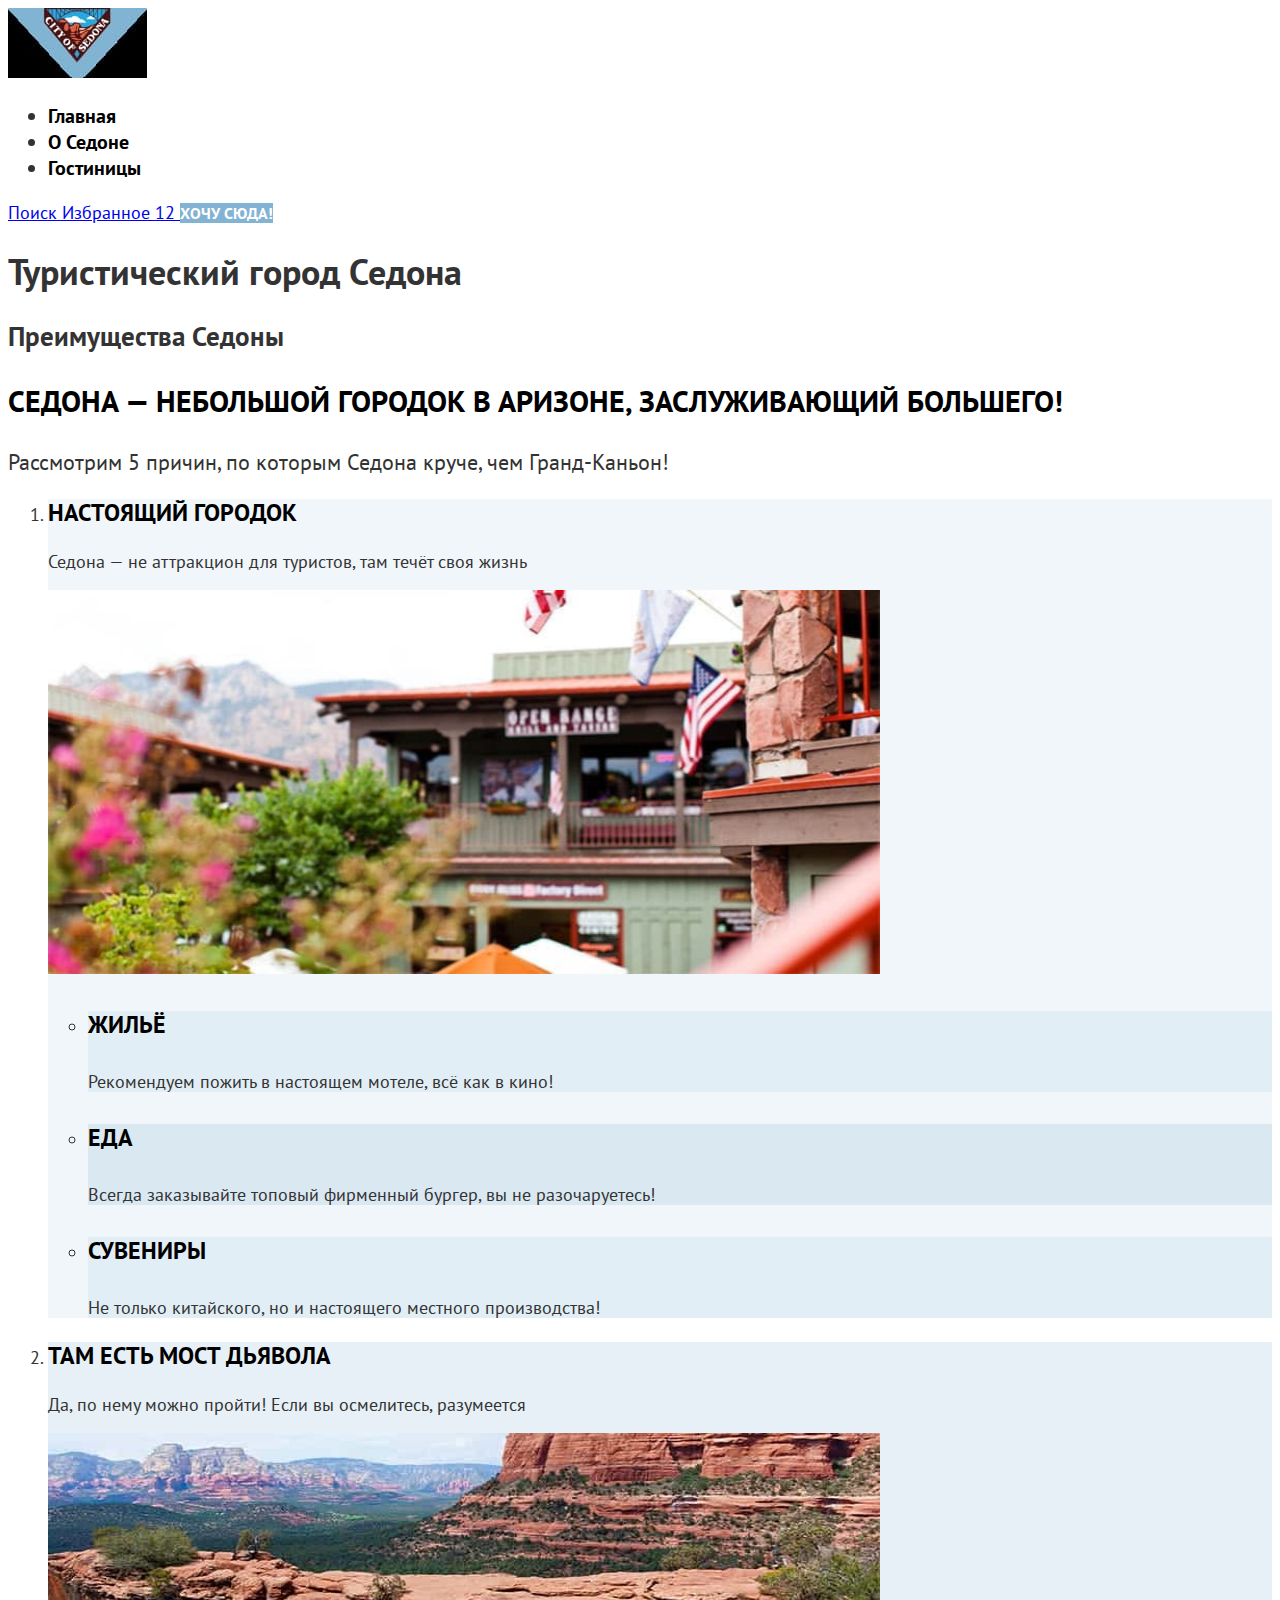
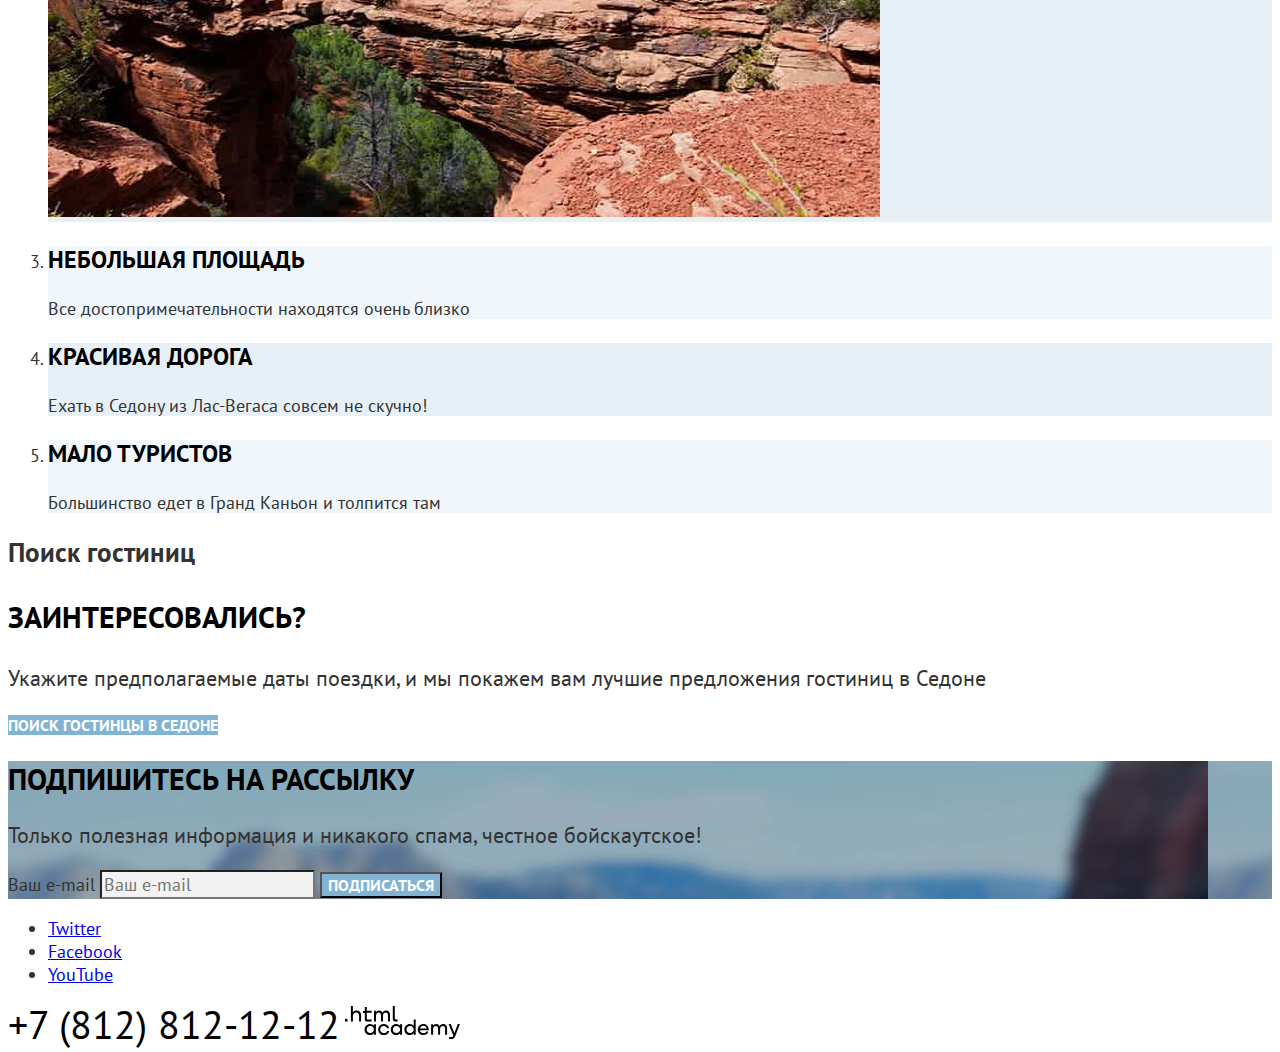
<file: index.html>
<!DOCTYPE html>
<html class="page" lang="ru">

<head>
  <meta charset="utf-8">
  <title>Седона — небольшой городок в Аризоне</title>
  <link rel="stylesheet" href="/css/style.css">
  <link href="https://fonts.googleapis.com/css2?family=PT+Sans&display=swap" rel="stylesheet">
</head>

<body>
  <header class="page-header">
    <nav class="header-nav">
      <a class="logo">
        <img src="/img/logo.jpg" width="139" height="70" alt="Седона">
      </a>

      <ul class="site-menu">
        <li class="site-menu-item site-menu-item-active">
          <a class="site-menu-link">Главная</a>
        </li>
        <li class="site-menu-item">
          <a class="site-menu-link" href="#">О Седоне</a>
        </li>
        <li class="site-menu-item">
          <a class="site-menu-link" href="catalog.html">Гостиницы</a>
        </li>
      </ul>

      <div class="additional-menu">
        <a class="icon-button" href="#">
          <span class="visually-hidden">Поиск</span>
        </a>
        <a class="icon-button" href="#">
          <span class="visually-hidden">Избранное</span>
          <span class="icon-button-counter">12</span>
        </a>
        <a href="#" class="button">Хочу сюда!</a>
      </div>
    </nav>
  </header>

  <main class="page-main">
    <h1 class="visually-hidden">Туристический город Седона</h1>

    <section class="advantages">
      <h2 class="visually-hidden">Преимущества Седоны</h2>

      <p class="section-title">Седона — небольшой городок в Аризоне, заслуживающий большего!</p>
      <p class="section-description">Рассмотрим 5 причин, по которым Седона круче, чем Гранд-Каньон!</p>

      <ol class="advantages-list">
        <li class="advantages-item">
          <h3 class="advantages-title">Настоящий городок</h3>
          <p class="advantages-text">Седона — не аттракцион для туристов, там течёт своя жизнь</p>
          <img class="advantages-img" src="/img/content/real-city.jpg" width="832" height="384"
            alt="Фото города Седона с заведенями">

          <ul class="advantages-list">
            <li class="advantages-item">
              <h4 class="advantages-title">Жильё</h4>
              <p class="advantages-text">Рекомендуем пожить в настоящем мотеле, всё как в кино!</p>
            </li>
            <li class="advantages-item">
              <h4 class="advantages-title">Еда</h4>
              <p class="advantages-text">Всегда заказывайте топовый фирменный бургер, вы не разочаруетесь!</p>
            </li>
            <li class="advantages-item">
              <h4 class="advantages-title">Сувениры</h4>
              <p class="advantages-text">Не только китайского, но и настоящего местного производства!</p>
            </li>
          </ul>
        </li>

        <li class="advantages-item">
          <h3 class="advantages-title">Там есть мост дьявола</h3>
          <p class="advantages-text">Да, по нему можно пройти! Если вы осмелитесь, разумеется</p>
          <img class="advantages-img" src="/img/content/devil-bridge.jpg" width="832" height="384"
            alt="Фото Моста дьявола: природного каменного моста между скалами">
        </li>

        <li class="advantages-item">
          <h3 class="advantages-title">Небольшая площадь</h3>
          <p class="advantages-text">Все достопримечательности находятся очень близко</p>
        </li>

        <li class="advantages-item">
          <h3 class="advantages-title">Красивая дорога</h3>
          <p class="advantages-text">Ехать в Седону из Лас-Вегаса совсем не скучно!</p>
        </li>

        <li class="advantages-item">
          <h3 class="advantages-title">Мало туристов</h3>
          <p class="advantages-text">Большинство едет в Гранд Каньон и толпится там</p>
        </li>
      </ol>
    </section>

    <section class="search">
      <h2 class="visually-hidden">Поиск гостиниц</h2>

      <p class="section-title">Заинтересовались?</p>
      <p class="section-description">Укажите предполагаемые даты поездки, и мы покажем вам лучшие предложения гостиниц в
        Седоне</p>

      <a href="#" class="search-button button">Поиск гостинцы в Седоне</a>
    </section>

    <section class="subscribe">
      <h2 class="section-title">Подпишитесь на рассылку</h2>
      <p class="section-description">Только полезная информация и никакого спама, честное бойскаутское!</p>

      <form class="subscribe-form" action="https://echo.htmlacademy.ru/" method="post">
        <label class="subscribe-field field">
          <span class="visually-hidden">Ваш e-mail</span>
          <input class="field-input" type="email" name="email" placeholder="Ваш e-mail">
        </label>
        <button class="subscribe-button button" type="submit">Подписаться</button>
      </form>

    </section>
  </main>

  <footer class="page-footer">
    <ul class="page-footer-social social">
      <li class="social-item">
        <a class="social-link" href="https://twitter.com/htmlacademy_ru">
          <span class="visually-hidden">Twitter</span>
        </a>
      </li>
      <li class="social-item">
        <a class="social-link" href="https://www.facebook.com/htmlacademy">
          <span class="visually-hidden">Facebook</span>
        </a>
      </li>
      <li class="social-item">
        <a class="social-link" href="https://www.youtube.com/c/HTMLAcademyRUS">
          <span class="visually-hidden">YouTube</span>
        </a>
      </li>
    </ul>

    <a class="footer-phone" href="tel:+78128121212">+7 (812) 812-12-12</a>

    <a class="footer-developer" href="https://htmlacademy.ru/">
      <img src="/img/html-academy.svg" width="115" height="33" alt="Разработано HTML Academy">
    </a>
  </footer>
</body>

</html>
</file>
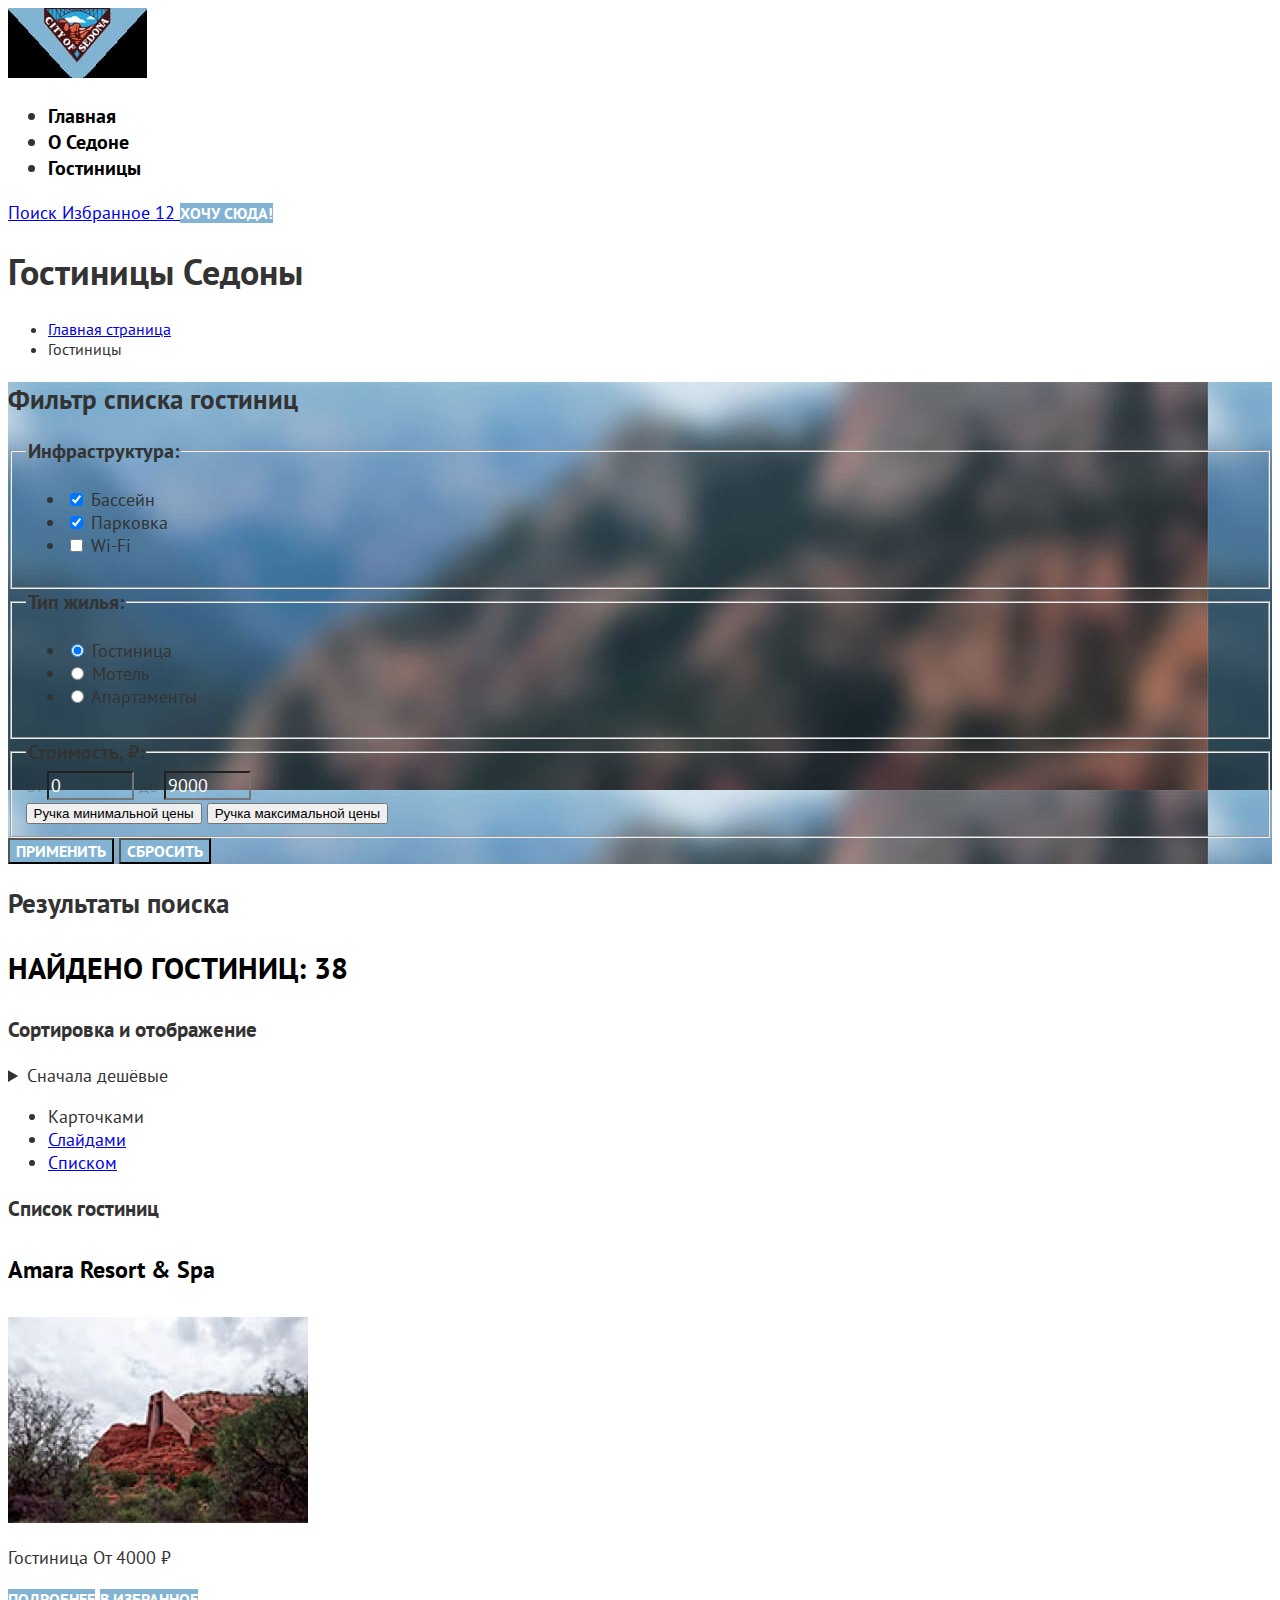
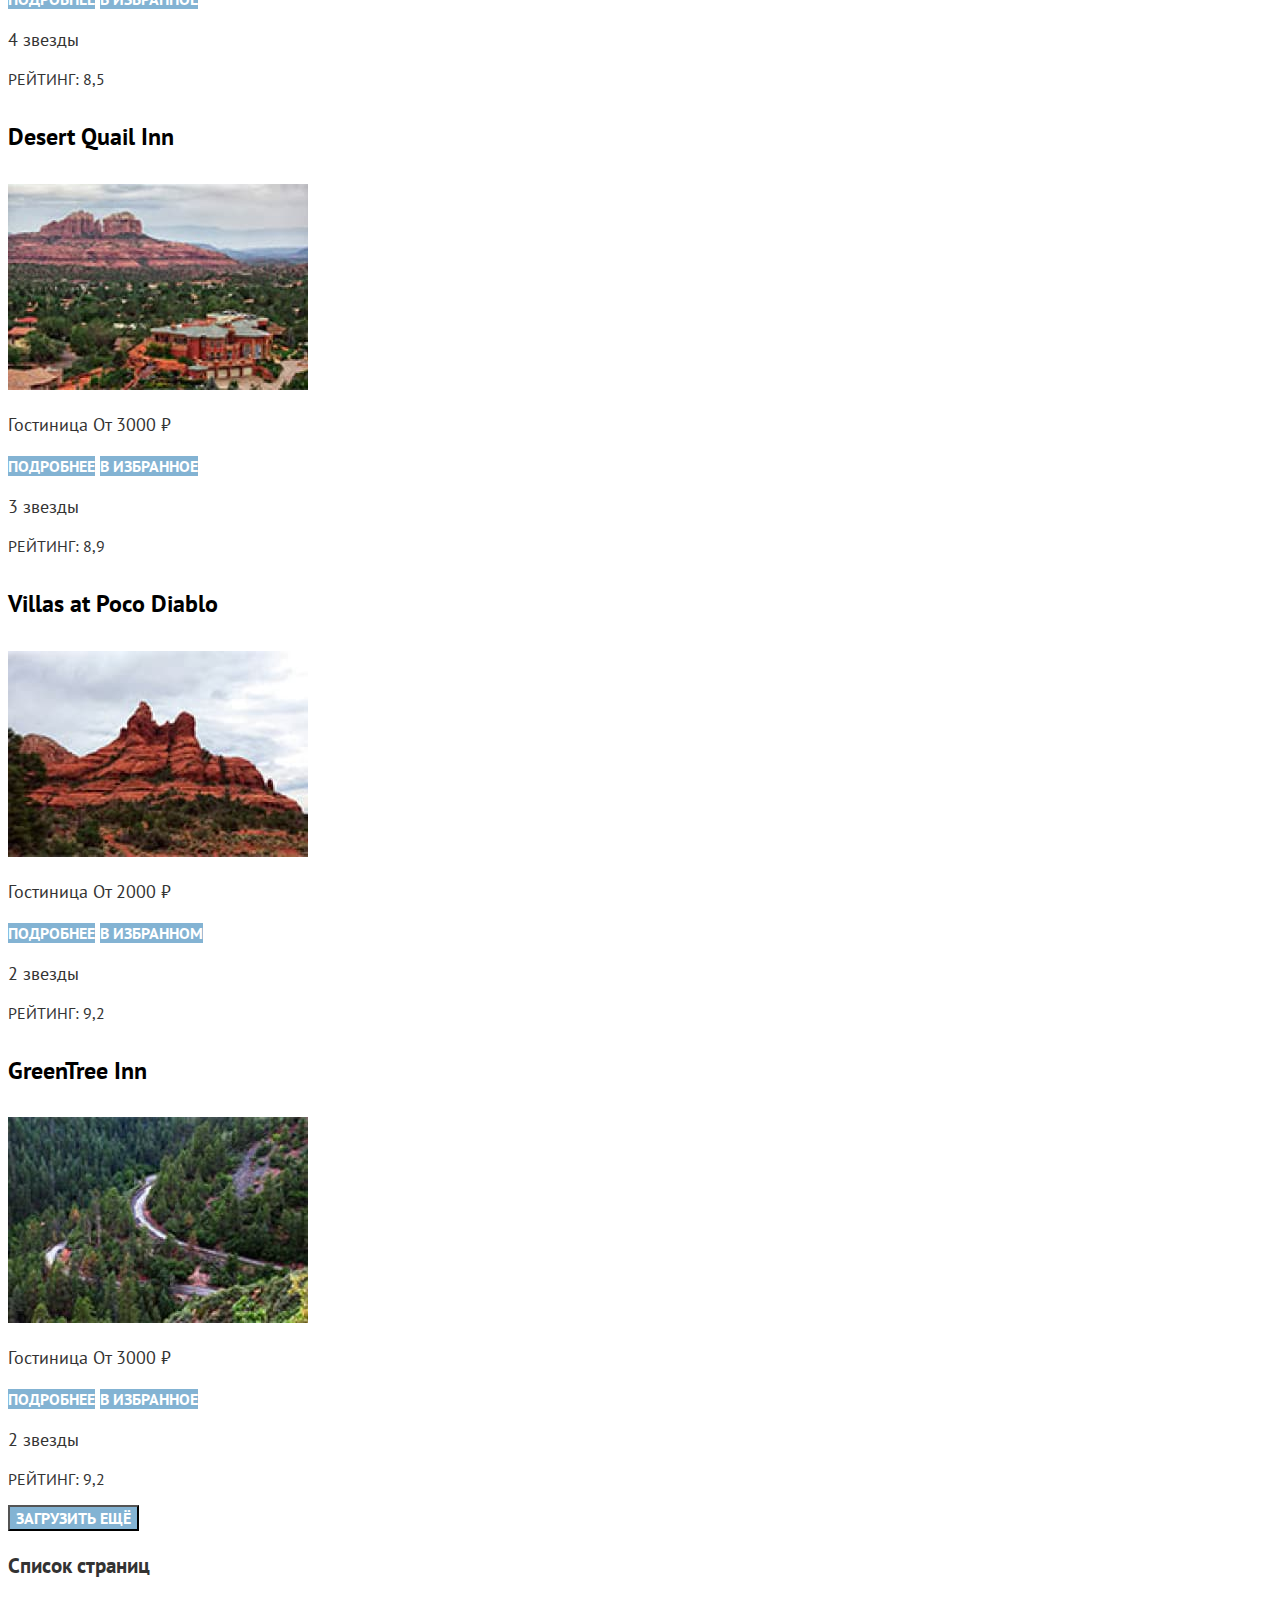
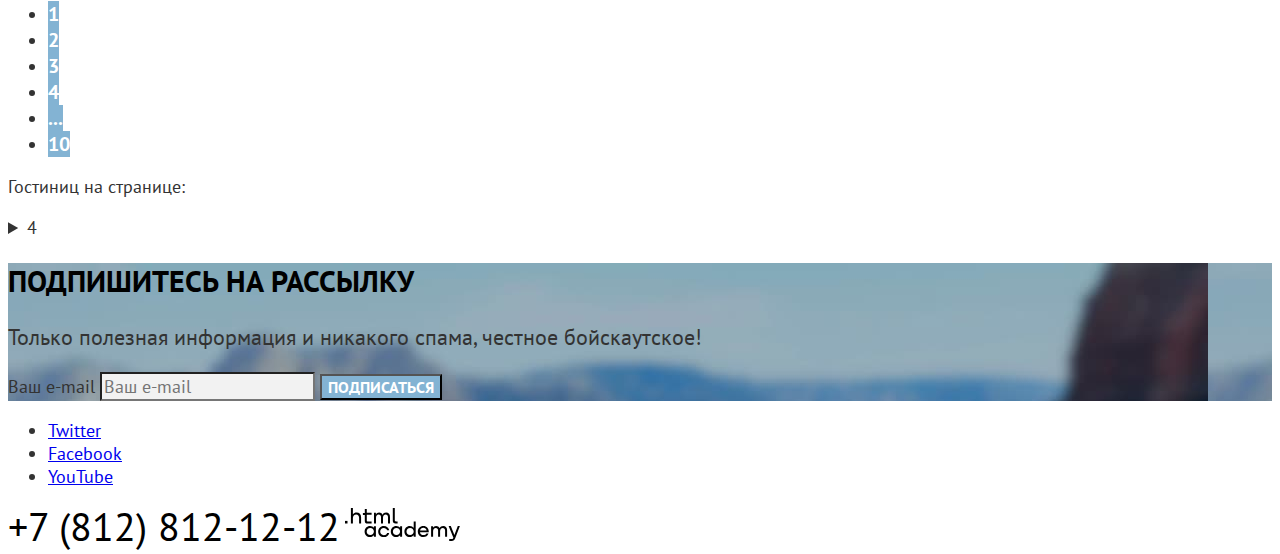
<file: catalog.html>
<!DOCTYPE html>
<html class="page" lang="ru">

<head>
  <meta charset="utf-8">
  <title>Гостиницы Седоны</title>
  <link rel="stylesheet" href="/css/style.css">
  <link href="https://fonts.googleapis.com/css2?family=PT+Sans&display=swap" rel="stylesheet">
</head>

<body>
  <header class="page-header">
    <nav class="header-nav">
      <a class="logo" href="index.html">
        <img src="/img/logo.jpg" width="139" height="70" alt="Седона">
      </a>

      <ul class="site-menu">
        <li class="site-menu-item">
          <a class="site-menu-link" href="index.html">Главная</a>
        </li>
        <li class="site-menu-item">
          <a class="site-menu-link" href="#">О Седоне</a>
        </li>
        <li class="site-menu-item site-menu-item-active">
          <a class="site-menu-link">Гостиницы</a>
        </li>
      </ul>

      <div class="additional-menu">
        <a class="icon-button" href="#">
          <span class="visually-hidden">Поиск</span>
        </a>
        <a class="icon-button" href="#">
          <span class="visually-hidden">Избранное</span>
          <span class="icon-button-counter">12</span>
        </a>
        <a href="#" class="button">Хочу сюда!</a>
      </div>
    </nav>
  </header>

  <main class="page-main">
    <h1 class="page-main-header">Гостиницы Седоны</h1>
    <ul class="breadcrumbs">
      <li class="breadcrumbs-item">
        <a class="breadcrumbs-link" href="index.html">
          <span class="visually-hidden">Главная страница</span>
        </a>
      </li>
      <li class="breadcrumbs-item">
        <a class="breadcrumbs-link">
          Гостиницы
        </a>
      </li>
    </ul>

    <section class="filter">
      <h2 class="visually-hidden">Фильтр списка гостиниц</h2>

      <form class="filter-form" action="https://echo.htmlacademy.ru/" method="get">
        <fieldset class="filter-fieldset">
          <legend class="filter-title">Инфраструктура:</legend>

          <ul class="filter-list">
            <li class="filter-item">
              <label class="control">
                <input class="control-input" type="checkbox" name="infrastructure" value="pool" checked>
                <span class="control-lead">Бассейн</span>
              </label>
            </li>
            <li class="filter-item">
              <label class="control">
                <input class="control-input" type="checkbox" name="infrastructure" value="parking" checked>
                <span class="control-lead">Парковка</span>
              </label>
            </li>
            <li class="filter-item">
              <label class="control">
                <input class="control-input" type="checkbox" name="infrastructure" value="wi-fi">
                <span class="control-lead">Wi-Fi</span>
              </label>
            </li>
          </ul>
        </fieldset>

        <fieldset class="filter-fieldset">
          <legend class="filter-title">Тип жилья:</legend>

          <ul class="filter-list">
            <li class="filter-item">
              <label class="control">
                <input class="control-input" type="radio" name="apartment-type" value="hotel" checked>
                <span class="control-lead">Гостиница</span>
              </label>
            </li>
            <li class="filter-item">
              <label class="control">
                <input class="control-input" type="radio" name="apartment-type" value="motel">
                <span class="control-lead">Мотель</span>
              </label>
            </li>
            <li class="filter-item">
              <label class="control">
                <input class="control-input" type="radio" name="apartment-type" value="apartment">
                <span class="control-lead">Апартаменты</span>
              </label>
            </li>
          </ul>
        </fieldset>

        <fieldset class="filter-fieldset">
          <legend class="filter-title">Стоимость, ₽:</legend>

          <div class="range">
            <label class="range-field">
              <span class="range-title">от</span>
              <input class="range-input" type="number" name="price-from" value="0" min="0" max="10000" step="100">
            </label>

            <label class="range-field">
              <span class="range-title">до</span>
              <input class="range-input" type="number" name="price-to" value="9000" min="0" max="10000" step="100">
            </label>

            <div class="range-slider slider">
              <div class="slider-bar">
                <button class="slider-thumb" type="button">
                  <span class="visually-hidden">Ручка минимальной цены</span>
                </button>
                <button class="slider-thumb" type="button">
                  <span class="visually-hidden">Ручка максимальной цены</span>
                </button>
              </div>
            </div>
          </div>
        </fieldset>

        <div class="filter-buttons">
          <button class="button" type="submit">Применить</button>
          <button class="button" type="reset">Сбросить</button>
        </div>
      </form>
    </section>

    <section class="catalog">
      <h2 class="visually-hidden">Результаты поиска</h2>
      <p class="section-title">Найдено гостиниц: 38</p>

      <h3 class="visually-hidden">Сортировка и отображение</h3>
      <details class="select">
        <summary class="select-button">Сначала дешёвые</summary>

        <ul class="select-menu">
          <li class="select-item select-item-active">
            <a class="select-option" href="#">Сначала дешёвые</a>
          </li>
          <li class="select-item">
            <a class="select-option" href="#">Сначала дорогие</a>
          </li>
          <li class="select-item">
            <a class="select-option" href="#">Сначала популярные</a>
          </li>
          <li class="select-item">
            <a class="select-option" href="#">Сначала комфортные</a>
          </li>
        </ul>
      </details>

      <ul class="view">
        <li class="view-item view-item-active">
          <a class="view-link">
            <span class="visually-hidden">Карточками</span>
          </a>
        </li>
        <li class="view-item">
          <a class="view-link" href="#">
            <span class="visually-hidden">Слайдами</span>
          </a>
        </li>
        <li class="view-item">
          <a class="view-link" href="#">
            <span class="visually-hidden">Списком</span>
          </a>
        </li>
      </ul>

      <h3 class="visually-hidden">Список гостиниц</h3>

      <article class="card">
        <h4 class="card-title">
          <a class="card-link" href="#">
            Amara Resort & Spa
          </a>
        </h4>

        <img class="card-img" src="/img/content/hotel-1.jpg" width="300" height="206" alt="отель1">

        <p class="card-description">
          <span class="card-description-title">Гостиница</span>
          <span class="card-description-defenition">От 4000 ₽</span>
        </p>

        <a class="button" href="#">Подробнее</a>
        <a class="button" href="#">В избранное</a>

        <p class="star star-four">
          <span class="visually-hidden">4 звезды</span>
        </p>
        <p class="card-rate">Рейтинг: 8,5</p>
      </article>

      <article class="card">
        <h4 class="card-title">
          <a class="card-link" href="#">
            Desert Quail Inn
          </a>
        </h4>

        <img class="card-img" src="/img/content/hotel-2.jpg" width="300" height="206" alt="отель2">

        <p class="card-description">
          <span class="card-description-title">Гостиница</span>
          <span class="card-description-defenition">От 3000 ₽</span>
        </p>

        <a class="button" href="#">Подробнее</a>
        <a class="button" href="#">В избранное</a>

        <p class="star star-three">
          <span class="visually-hidden">3 звезды</span>
        </p>
        <p class="card-rate">Рейтинг: 8,9</p>
      </article>

      <article class="card">
        <h4 class="card-title">
          <a class="card-link" href="#">
            Villas at Poco Diablo
          </a>
        </h4>

        <img class="card-img" src="/img/content/hotel-3.jpg" width="300" height="206" alt="отель3">

        <p class="card-description">
          <span class="card-description-title">Гостиница</span>
          <span class="card-description-defenition">От 2000 ₽</span>
        </p>

        <a class="button" href="#">Подробнее</a>
        <a class="button" href="#">В избранном</a>

        <p class="star star-two">
          <span class="visually-hidden">2 звезды</span>
        </p>
        <p class="card-rate">Рейтинг: 9,2</p>
      </article>

      <article class="card">
        <h4 class="card-title">
          <a class="card-link" href="#">
            GreenTree Inn
          </a>
        </h4>

        <img class="card-img" src="/img/content/hotel-4.jpg" width="300" height="206" alt="отель4">

        <p class="card-description">
          <span class="card-description-title">Гостиница</span>
          <span class="card-description-defenition">От 3000 ₽</span>
        </p>

        <a class="button" href="#">Подробнее</a>
        <a class="button" href="#">В избранное</a>

        <p class="star star-two">
          <span class="visually-hidden">2 звезды</span>
        </p>
        <p class="card-rate">Рейтинг: 9,2</p>
      </article>

      <div class="pagination">
        <button class="button" type="button">Загрузить ещё</button>

        <h3 class="visually-hidden">Список страниц</h3>
        <ul class="pagination-list">
          <li class="pagination-item pagination-item-active">
            <a class="pagination-link">1</a>
          </li>
          <li class="pagination-item">
            <a class="pagination-link" href="#">2</a>
          </li>
          <li class="pagination-item">
            <a class="pagination-link" href="#">3</a>
          </li>
          <li class="pagination-item">
            <a class="pagination-link" href="#">4</a>
          </li>
          <li class="pagination-item">
            <a class="pagination-link" href="#">...</a>
          </li>
          <li class="pagination-item">
            <a class="pagination-link" href="#">10</a>
          </li>
        </ul>

        <div class="pagination-select">
          <p>Гостиниц на странице:</p>

          <details class="select">
            <summary class="select-button">4</summary>

            <ul class="select-menu">
              <li class="select-item select-item-active">
                <a class="select-option" href="#">5</a>
              </li>
              <li class="select-item">
                <a class="select-option" href="#">6</a>
              </li>
              <li class="select-item">
                <a class="select-option" href="#">9</a>
              </li>
              <li class="select-item">
                <a class="select-option" href="#">12</a>
              </li>
            </ul>
          </details>
        </div>
      </div>
    </section>

    <section class="subscribe">
      <h2 class="section-title">Подпишитесь на рассылку</h2>
      <p class="section-description">Только полезная информация и никакого спама, честное бойскаутское!</p>

      <form class="subscribe-form" action="https://echo.htmlacademy.ru/" method="post">
        <label class="subscribe-field field">
          <span class="visually-hidden">Ваш e-mail</span>
          <input class="field-input" type="email" name="email" placeholder="Ваш e-mail">
        </label>
        <button class="subscribe-button button" type="submit">Подписаться</button>
      </form>
    </section>
  </main>

  <footer class="page-footer">
    <ul class="page-footer-social social">
      <li class="social-item">
        <a class="social-link" href="https://twitter.com/htmlacademy_ru">
          <span class="visually-hidden">Twitter</span>
        </a>
      </li>
      <li class="social-item">
        <a class="social-link" href="https://www.facebook.com/htmlacademy">
          <span class="visually-hidden">Facebook</span>
        </a>
      </li>
      <li class="social-item">
        <a class="social-link" href="https://www.youtube.com/c/HTMLAcademyRUS">
          <span class="visually-hidden">YouTube</span>
        </a>
      </li>
    </ul>

    <a class="footer-phone" href="tel:+78128121212">+7 (812) 812-12-12</a>

    <a class="footer-developer" href="https://htmlacademy.ru/">
      <img src="/img/html-academy.svg" width="115" height="33" alt="Разработано HTML Academy">
    </a>
  </footer>
</body>

</html>
</file>
<file: css/style.css>
@font-face {
  font-family: "PT Sans";
  font-weight: 400;
  font-style: normal;
  font-display: swap;
  src: url("../fonts/ptsans-400.woff2") format("woff2");
}

@font-face {
  font-family: "PT Sans";
  font-weight: 700;
  font-style: normal;
  font-display: swap;
  src: url("../fonts/ptsans-700.woff2") format("woff2");
}

/* Common */

.page {
  color: #333333;

  font-family: "PT Sans", sans-serif;
  font-size: 18px;
}

.button {
  color: #ffffff;
  background-color: #83B3D3;

  font-family: inherit;
  font-size: 16px;
  font-weight: 700;
  text-transform: uppercase;
  text-decoration: none;
}

.button-secondary {
  background-color: #756257;
}

.button-large {
  font-size: 20px;
}

/* Header */

.site-menu {
  font-size: 20px;
  line-height: 26px;
  font-weight: 700;
}

.site-menu-link {
  color: #000000;

  text-decoration: none;
}

/* Footer */

.footer-phone {
  color: #000000;

  font-size: 40px;
  line-height: 40px;
  text-decoration: none;
}

/* Main */

.main-header {
  color: #ffffff;
  background-color: #83B3D3;
  background-image: url("../images/background/main-header.jpg");
  background-size: cover;
}

.main-heading {
  font-size: 60px;
  line-height: 78px;
}

.breadcrumbs {
  font-size: 16px;
}

/* Section */

.section-title {
  color: #000000;

  font-size: 30px;
  font-weight: 700;
  line-height: 36px;
  text-transform: uppercase;
}

.section-description {
  font-size: 22px;
  line-height: 26px;
}

/* Forms */

.field-input {
  font-family: inherit;
  font-size: 18px;

  background-color: #f2f2f2;
}

/* Range */

.range-input {
  color: #ffffff;
  background-color: transparent;

  font-family: inherit;
  font-size: 18px;
}

.range-title {
  opacity: 0.3;
}

/* Card */

.card-title {
  font-size: 24px;
  line-height: 31px;
}

.card-link {
  color: #000000;

  text-decoration: none;
}

.card-rate {
  font-size: 16px;
  text-transform: uppercase;
}

/* Pagination */

.pagination-link {
  color: #ffffff;
  background-color: #83B3D3;

  font-size: 20px;
  font-weight: 700;
  text-decoration: none;
}

/* Advantages */

.advantages-list-inner {
  color: #333333;
  background-color: #ffffff;
}

.advantages-item {
  background-color: rgba(131, 179, 211, 0.12);
}

.advantages-item:not(.advantages-item-large):nth-child(even) {
  background-color: rgba(131, 179, 211, 0.2);
}

.advantages-item-large {
  color: #ffffff;
  background-color: #83B3D3;
}

.advantages-list-inner .advantages-item:nth-child(even) {
  background-color: #ffffff;
}

.advantages-title {
  color: #000000;
  font-size: 24px;
  font-weight: 700;
  line-height: 28px;
  text-transform: uppercase;
}

.advantages-item-large > .advantages-title {
  color: #ffffff;
}

.advantages-text {
  line-height: 21px;
}

/* Subscribe */

.subscribe-primary .section-title {
  color: #ffffff;
}

.subscribe-primary {
  color: #ffffff;
  background-color: #83B3D3;
  background-image: url("../images/background/subscribe.jpg");
  background-size: cover;
}

/* Filter */

.filter-title {
  font-size: 20px;
  font-weight: 700;
  line-height: 26px;
}

.filter-reset {
  color: #ffffff;
  background-color: transparent;

  font-family: inherit;
  font-size: 18px;
}



.subscribe {
  background-image: url("../img/background/subscribe.jpg");

}
.filter {
  background-image: url("../img/background/filter.jpg");

}
</file>
